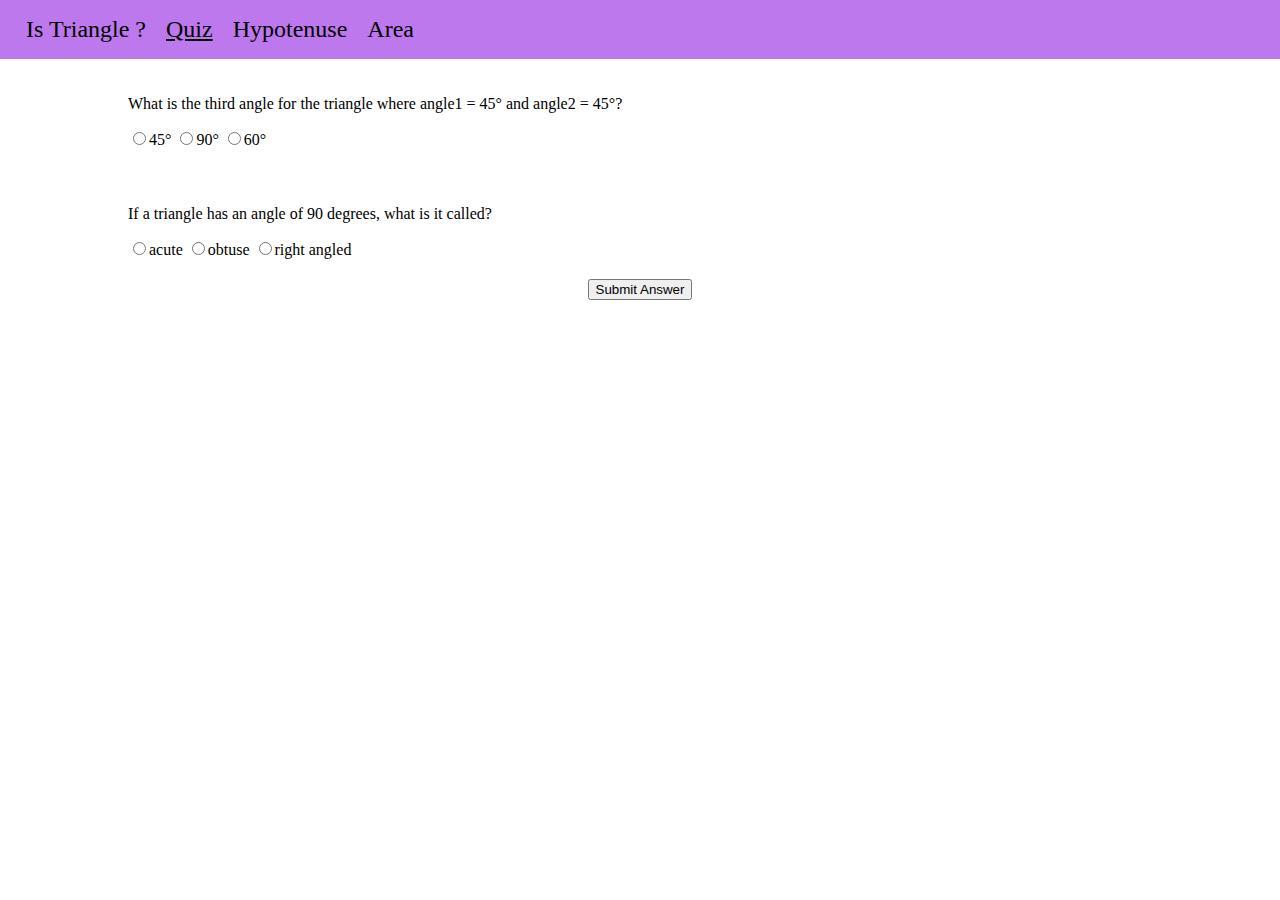
<file: quiz.html>
<!DOCTYPE html>
<html lang="en">
  <head>
    <meta charset="UTF-8" />
    <meta http-equiv="X-UA-Compatible" content="IE=edge" />
    <meta name="viewport" content="width=device-width, initial-scale=1.0" />
    <title>Fun With Triangle</title>
    <link rel="stylesheet" href="style.css" />
  </head>
  <body>
    <nav>
      <a href="index.html" class="nav-item">Is Triangle ?</a>
      <a href="quiz.html" class="nav-item active">Quiz</a>
      <a href="hypotenuse.html" class="nav-item">Hypotenuse</a>
      <a href="area.html" class="nav-item">Area</a>
    </nav>
    <div class="quiz-container">
      <form class="quiz-form">
        <div class="question-container">
          <p>
            What is the third angle for the triangle where angle1 = 45° and
            angle2 = 45°?
          </p>
          <label><input type="radio" name="q1" value="45" />45°</label>
          <label><input type="radio" name="q1" value="90" />90°</label>
          <label><input type="radio" name="q1" value="60" />60°</label>
        </div>
        <div class="question-container">
          <p>If a triangle has an angle of 90 degrees, what is it called?</p>
          <label><input type="radio" name="q2" value="acute" />acute</label>
          <label><input type="radio" name="q2" value="obtuse" />obtuse</label>
          <label
            ><input type="radio" name="q2" value="right angled" />right
            angled</label
          >
        </div>
        <button id="submitQuiz" type="submit">Submit Answer</button>
      </form>
      <div id="message"></div>
    </div>
    <script src="quiz.js"></script>
  </body>
</html>
</file>
<file: style.css>
body {
  margin: 0;
}

a {
  text-decoration: none;
  color: black;
}

nav {
  display: flex;
  background-color: rgba(188, 120, 236, 1);
  padding: 1rem;
}

.nav-item {
  font-size: 1.5rem;
  padding: 0 10px;
}

.active {
  text-decoration: underline;
}

.nav-item:hover {
  text-decoration: underline;
}

.app-container {
  background-color: rgba(29, 133, 163, 1);
  min-height: 100vh;
  width: 100%;
}

form {
  display: flex;
  flex-direction: column;
  width: 100%;
  /* text-align: center; */
  align-items: center;
  justify-content: center;
}
input[type="number"] {
  width: 20rem;
  margin: 1rem;
  padding: 0.75rem;
}

#chckTri,
#calHypo,
#calcArea {
  padding: 0.75rem;
}

#result,
#message {
  margin-top: 1.7rem;
  text-align: center;
  font-size: 1.5rem;
  font-weight: 600;
}

/* rgba(188, 120, 236, 1) 
    rgba(29, 133, 163, 1) */
.question-container {
  width: 80%;
  margin: 20px;
}
</file>
